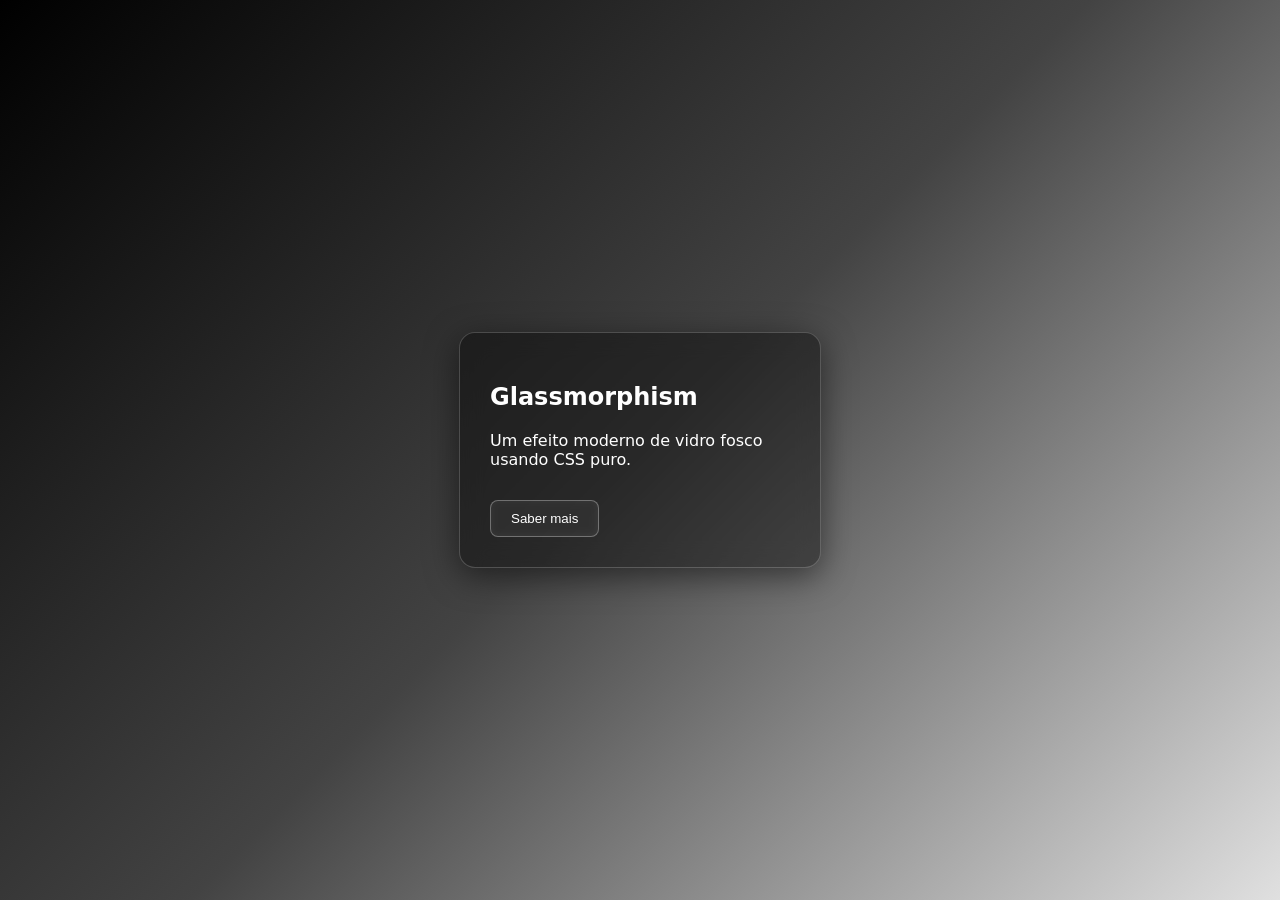
<file: exercicios_nivel02/index.html>
<!DOCTYPE html>
<html lang="en">
<head>
    <meta charset="UTF-8">
    <meta name="viewport" content="width=device-width, initial-scale=1.0">
    <title>Document</title>
</head>
<style>
/* Fundo em gradiente P&B para dar contraste ao desfoque */
body {
  margin: 0;
  min-height: 100vh;
  display: flex;
  justify-content: center;
  align-items: center;
  background: linear-gradient(135deg, #000000 0%, #434343 50%, #e0e0e0 100%);
  font-family: system-ui, -apple-system, sans-serif;
}

/* Cartão com tom escuro transparente (Dark Glass) */
.glass-card {
  width: 300px;
  padding: 30px;
  border-radius: 16px;
  
  /* Fundo preto com 40% de opacidade */
  background: rgba(0, 0, 0, 0.4);
  
  /* Desfoque do elemento atrás */
  backdrop-filter: blur(12px);
  -webkit-backdrop-filter: blur(12px);
  
  /* Borda branca translúcida para simular o reflexo no vidro */
  border: 1px solid rgba(255, 255, 255, 0.2);
  
  /* Sombra suave e profunda */
  box-shadow: 0 8px 32px 0 rgba(0, 0, 0, 0.5);
  
  color: #ffffff;
}

/* Botão em contraste P&B */
.glass-button {
  margin-top: 15px;
  padding: 10px 20px;
  border: 1px solid rgba(255, 255, 255, 0.3);
  background: rgba(255, 255, 255, 0.1);
  border-radius: 8px;
  color: #ffffff;
  cursor: pointer;
  backdrop-filter: blur(4px);
  transition: all 0.3s ease;
}

.glass-button:hover {
  background: rgba(255, 255, 255, 0.9);
  color: #000000; /* Inverte a cor do texto ao passar o mouse */
}
</style>
<body>
    <div class="glass-container">
  <div class="glass-card">
    <h2>Glassmorphism</h2>
    <p>Um efeito moderno de vidro fosco usando CSS puro.</p>
    <button class="glass-button">Saber mais</button>
  </div>
</div>
</body>
</html>
</file>
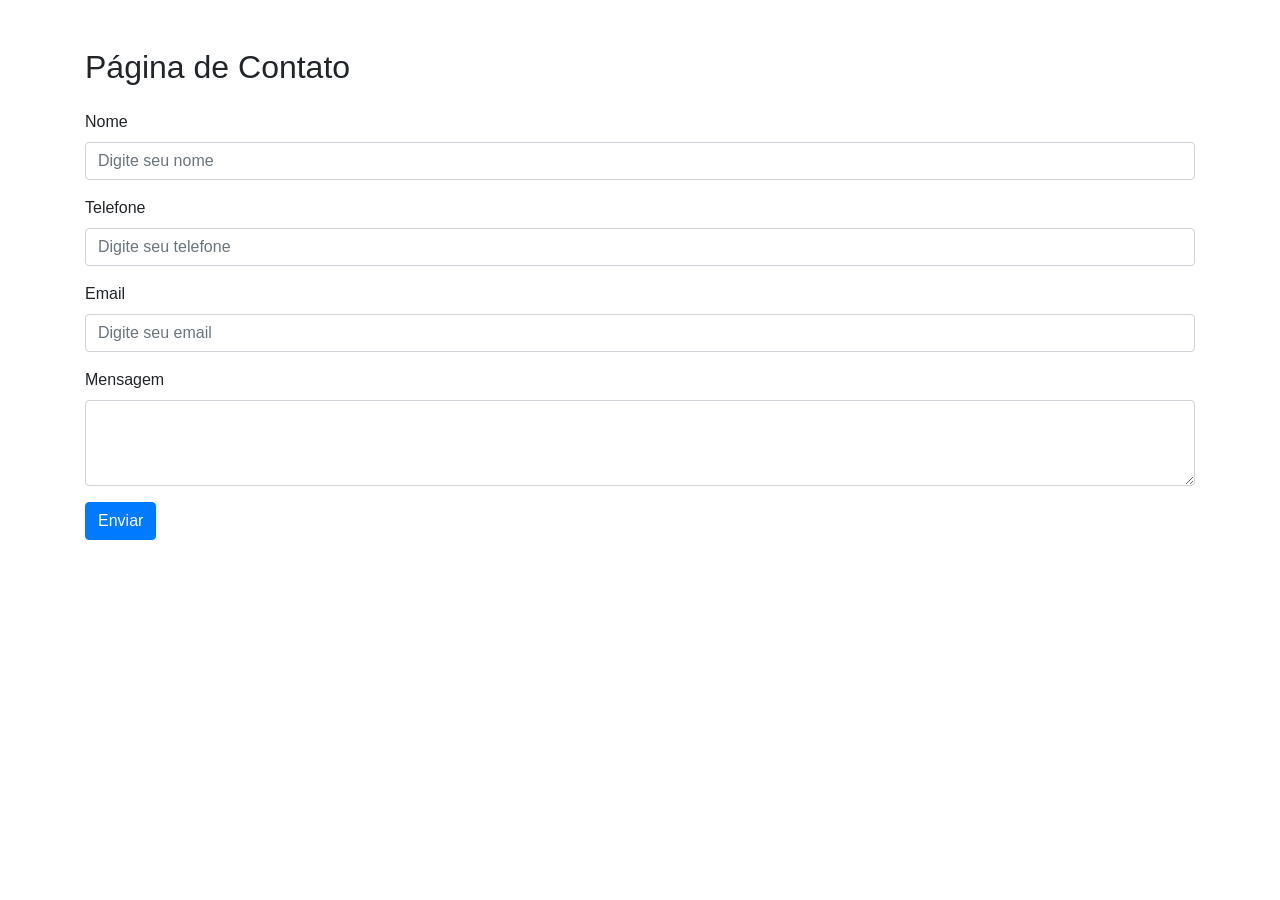
<file: php+GO_UP-treinamentos/forms/index.html>
<!DOCTYPE html>
<html lang="pt">
<head>
<meta charset="UTF-8">
<meta name="viewport" content="width=device-width, initial-scale=1.0">
<title>Página de Contato</title>
<!-- Inclua o CSS do Bootstrap -->
<link rel="stylesheet" href="https://stackpath.bootstrapcdn.com/bootstrap/4.3.1/css/bootstrap.min.css">
</head>
<body>

<div class="container mt-5">
  <h2 class="mb-4">Página de Contato</h2>
  <form action="processa-form.php" method="post">
    <div class="form-group">
      <label for="VariavelName">Nome</label>
      <input type="text" class="form-control" id="VariavelName" placeholder="Digite seu nome" name="VariavelName">
    </div>
    <div class="form-group">
      <label for="VariavelTel">Telefone</label>
      <input type="tel" class="form-control" id="VariavelTel" placeholder="Digite seu telefone" name="VariavelTel">
    </div>
    <div class="form-group">
      <label for="VariavelEmail">Email</label>
      <input type="email" class="form-control" id="VariavelEmail" placeholder="Digite seu email" name="VariavelEmail">
    </div>
    <div class="form-group">
      <label for="VariavelTexto">Mensagem</label>
      <textarea class="form-control" id="VariavelTexto" rows="3" placeholder="Digite sua mensagem" name="VariavelTexto">

      </textarea>
    </div>
    <button type="submit" class="btn btn-primary">Enviar</button>
  </form>
</div>

<!-- Inclua o JS do Bootstrap -->
<script src="https://code.jquery.com/jquery-3.3.1.slim.min.js"></script>
<script src="https://cdnjs.cloudflare.com/ajax/libs/popper.js/1.14.7/umd/popper.min.js"></script>
<script src="https://stackpath.bootstrapcdn.com/bootstrap/4.3.1/js/bootstrap.min.js"></script>

</body>
</html>
</file>
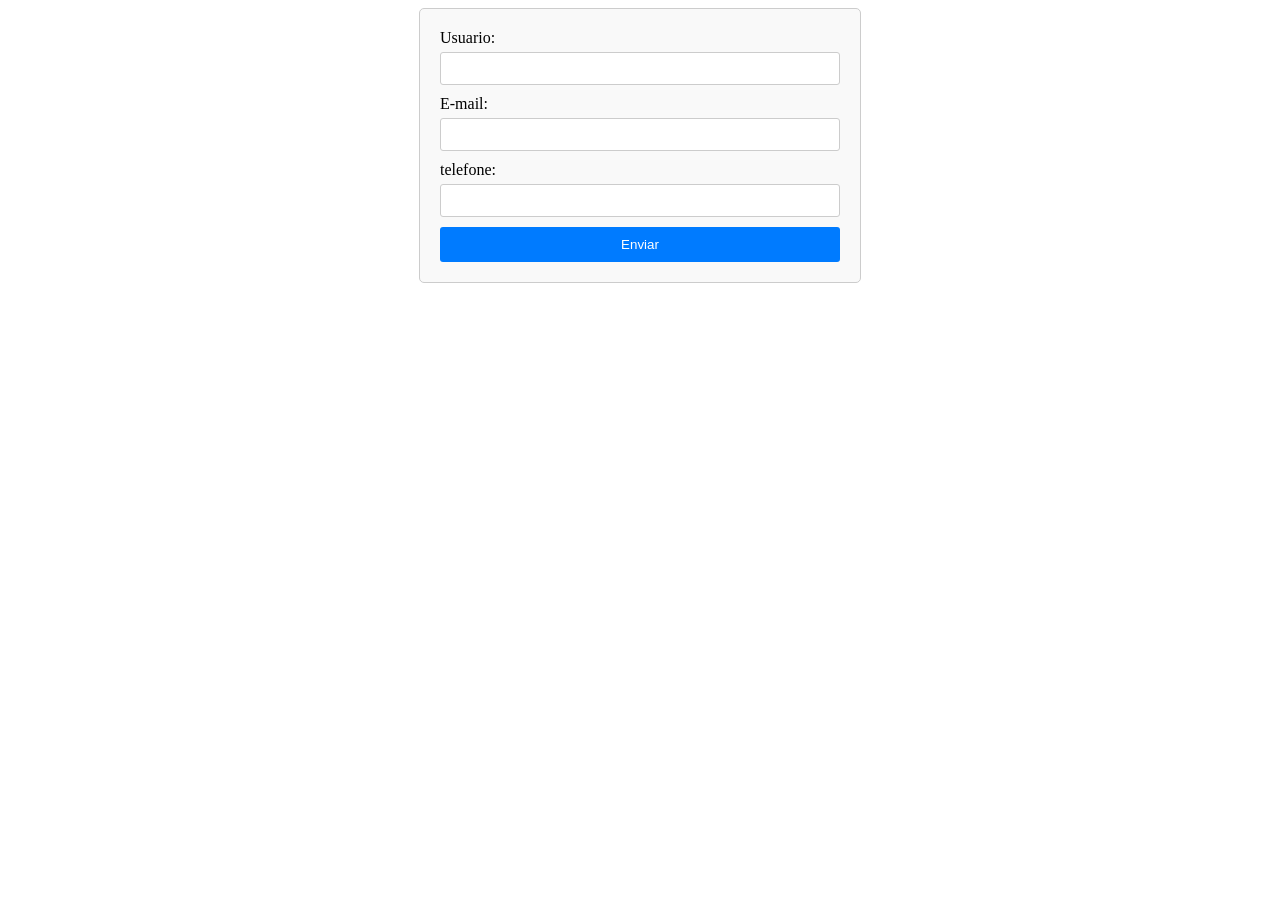
<file: php+GO_UP-treinamentos/$_POST/formulario_get.html>
<!DOCTYPE html>
<html lang="pt-br">
<head>
    <meta charset="UTF-8">
    <meta name="viewport" content="width=device-width, initial-scale=1.0">
    <title>Exemplo $_GET</title>
    <link rel="stylesheet" href="estilo.css">
</head>

<body>
    <form action="index_get.php" method="post">

            <label for="nome">Usuario:</label>
            <input type="text" id="nomeuser" name="nomeuser"><br>

            <label for="nome">E-mail:</label>
            <input type="email" id="nomecor" name="e-mail"><br>

            <label for="nome">telefone:</label>
            <input type="tel" id="phone" name="phone">

            <button type="submit">Enviar</button>
    </form>
</body>
</html>
</file>
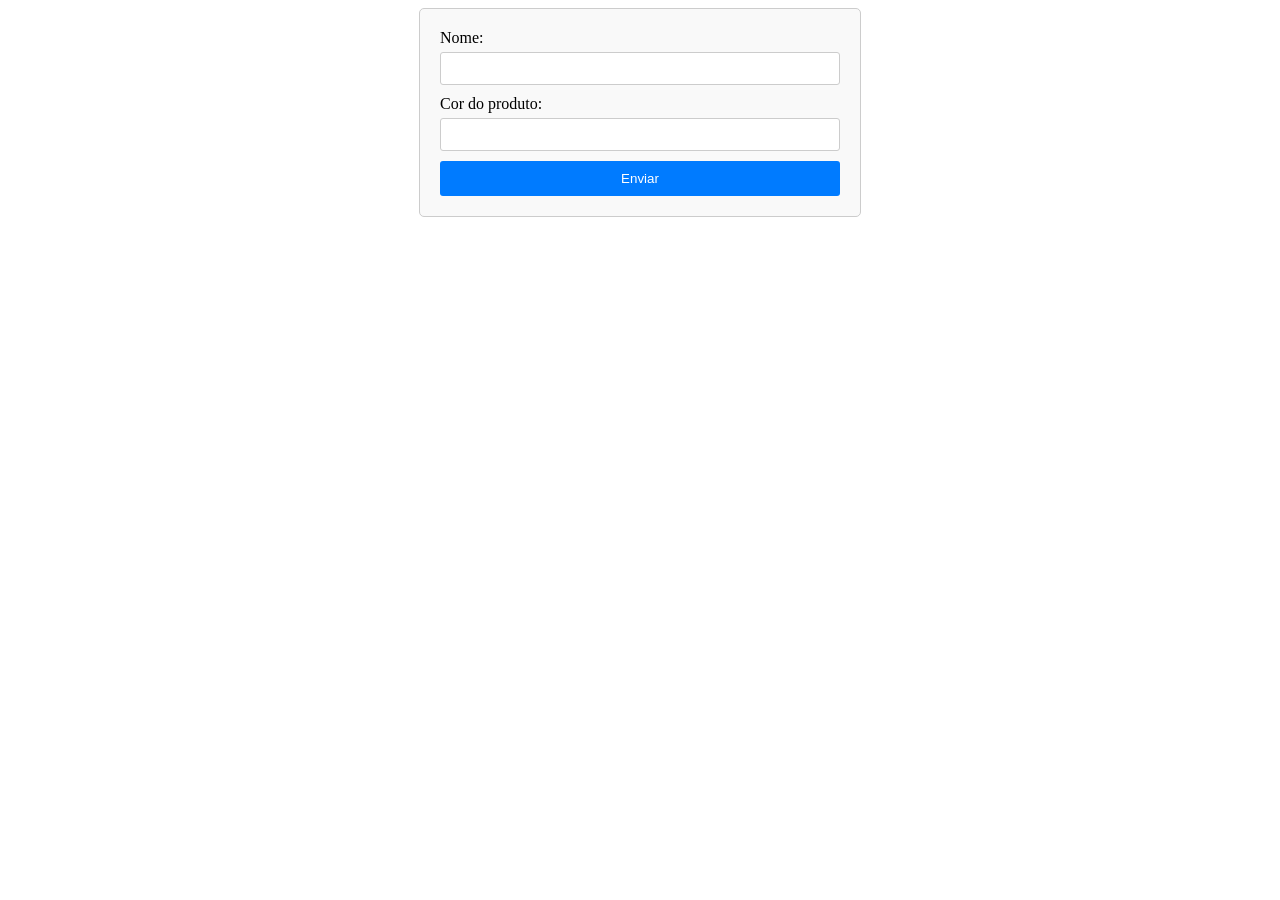
<file: php+GO_UP-treinamentos/POST_GET/formulario_get.html>
<!DOCTYPE html>
<html lang="pt-br">
<head>
    <meta charset="UTF-8">
    <meta name="viewport" content="width=device-width, initial-scale=1.0">
    <title>Exemplo $_GET</title>
    <link rel="stylesheet" href="estilo.css">
</head>
<body>
    <form action="index_get.php" method="get">
            <label for="nome">Nome:</label>
            <input type="text" id="nomeuser" name="nomeuser"><br>
            <label for="nome">Cor do produto:</label>
            <input type="text" id="nomecor" name="nomecor"><br>
            <button type="submit">Enviar</button>
    </form>
</body>
</html>
</file>
<file: php+GO_UP-treinamentos/$_POST/estilo.css>
/* Estilos para o formulário */
form {
    max-width: 400px;
    margin: 0 auto;
    padding: 20px;
    border: 1px solid #ccc;
    border-radius: 5px;
    background-color: #f9f9f9;
}

label {
    display: block;
    margin-bottom: 5px;
}

input{
    width: 100%;
    padding: 8px;
    margin-bottom: 10px;
    border: 1px solid #ccc;
    border-radius: 3px;
    box-sizing: border-box;
}

button[type="submit"] {
    display: block;
    width: 100%;
    padding: 10px;
    background-color: #007bff;
    color: #fff;
    border: none;
    border-radius: 3px;
    cursor: pointer;
}

button[type="submit"]:hover {
    background-color: #0056b3;
}
.lista{
     width: 100%;
    padding: 8px;
    margin-bottom: 10px;
    border: 1px solid #ccc;
    border-radius: 3px;
    box-sizing: border-box;
}
</file>
<file: php+GO_UP-treinamentos/POST_GET/estilo.css>
/* Estilos para o formulário */
form {
    max-width: 400px;
    margin: 0 auto;
    padding: 20px;
    border: 1px solid #ccc;
    border-radius: 5px;
    background-color: #f9f9f9;
}

label {
    display: block;
    margin-bottom: 5px;
}

input[type="text"], input[type="email"] {
    width: 100%;
    padding: 8px;
    margin-bottom: 10px;
    border: 1px solid #ccc;
    border-radius: 3px;
    box-sizing: border-box;
}

button[type="submit"] {
    display: block;
    width: 100%;
    padding: 10px;
    background-color: #007bff;
    color: #fff;
    border: none;
    border-radius: 3px;
    cursor: pointer;
}

button[type="submit"]:hover {
    background-color: #0056b3;
}
</file>
